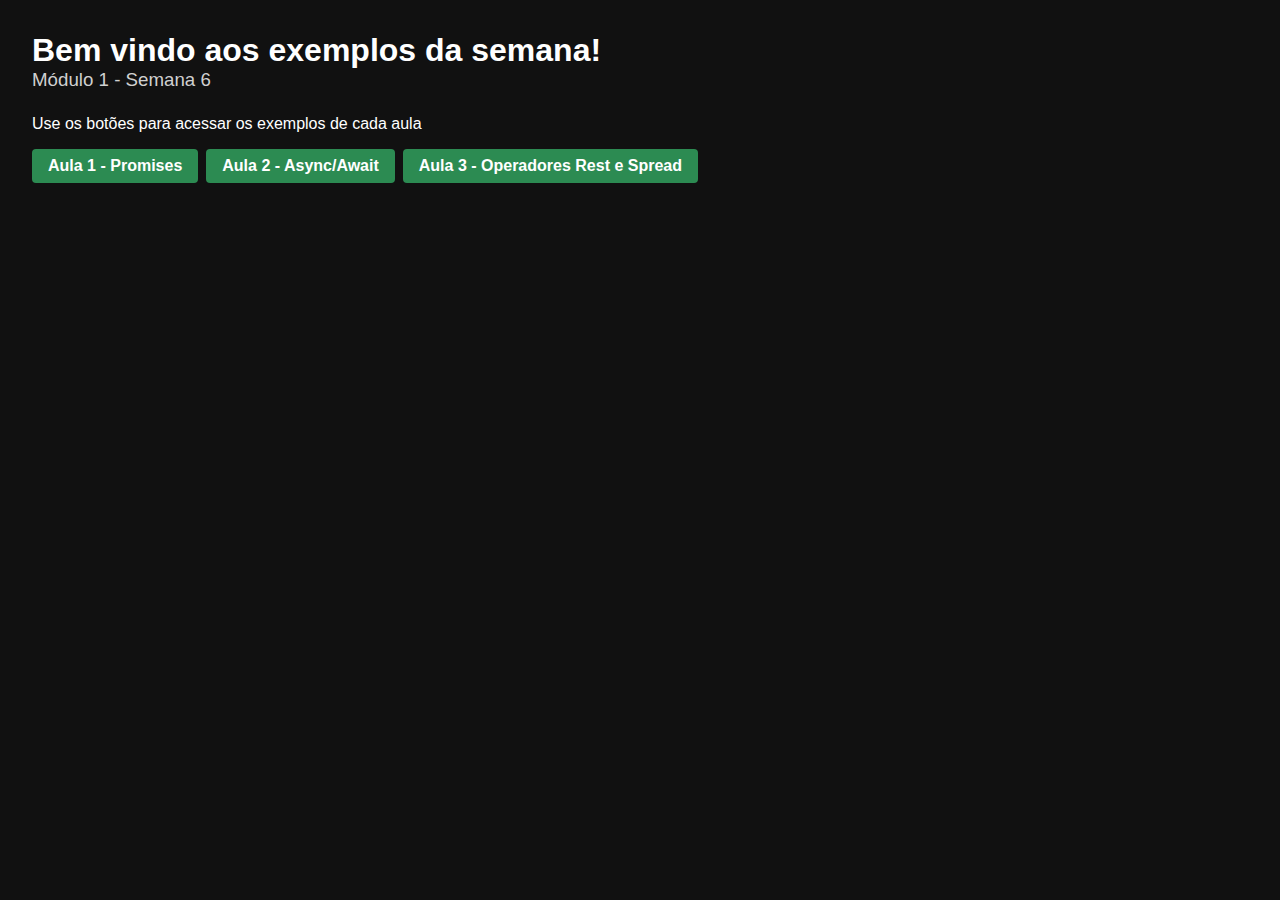
<file: index.html>
<!DOCTYPE html>
<html lang="en">
  <head>
    <meta charset="UTF-8" />
    <meta http-equiv="X-UA-Compatible" content="IE=edge" />
    <meta name="viewport" content="width=device-width, initial-scale=1.0" />
    <title>M1S06</title>
    <link rel="stylesheet" href="/index.css" />
  </head>
  <body>
    <div id="page-wrapper">
      <h1>Bem vindo aos exemplos da semana!</h1>
      <h3 id="page-subtitle">Módulo 1 - Semana 6</h3>
      <p id="text">Use os botões para acessar os exemplos de cada aula</p>

      <div id="buttons-wrapper">
        <a href="/exemplos/promise" id="page-link">Aula 1 - Promises</a>
        <a href="/exemplos/async-await" id="page-link">Aula 2 - Async/Await</a>
        <a href="/exemplos/rest-spread/" id="page-link"
          >Aula 3 - Operadores Rest e Spread</a
        >
      </div>
    </div>
  </body>
</html>
</file>
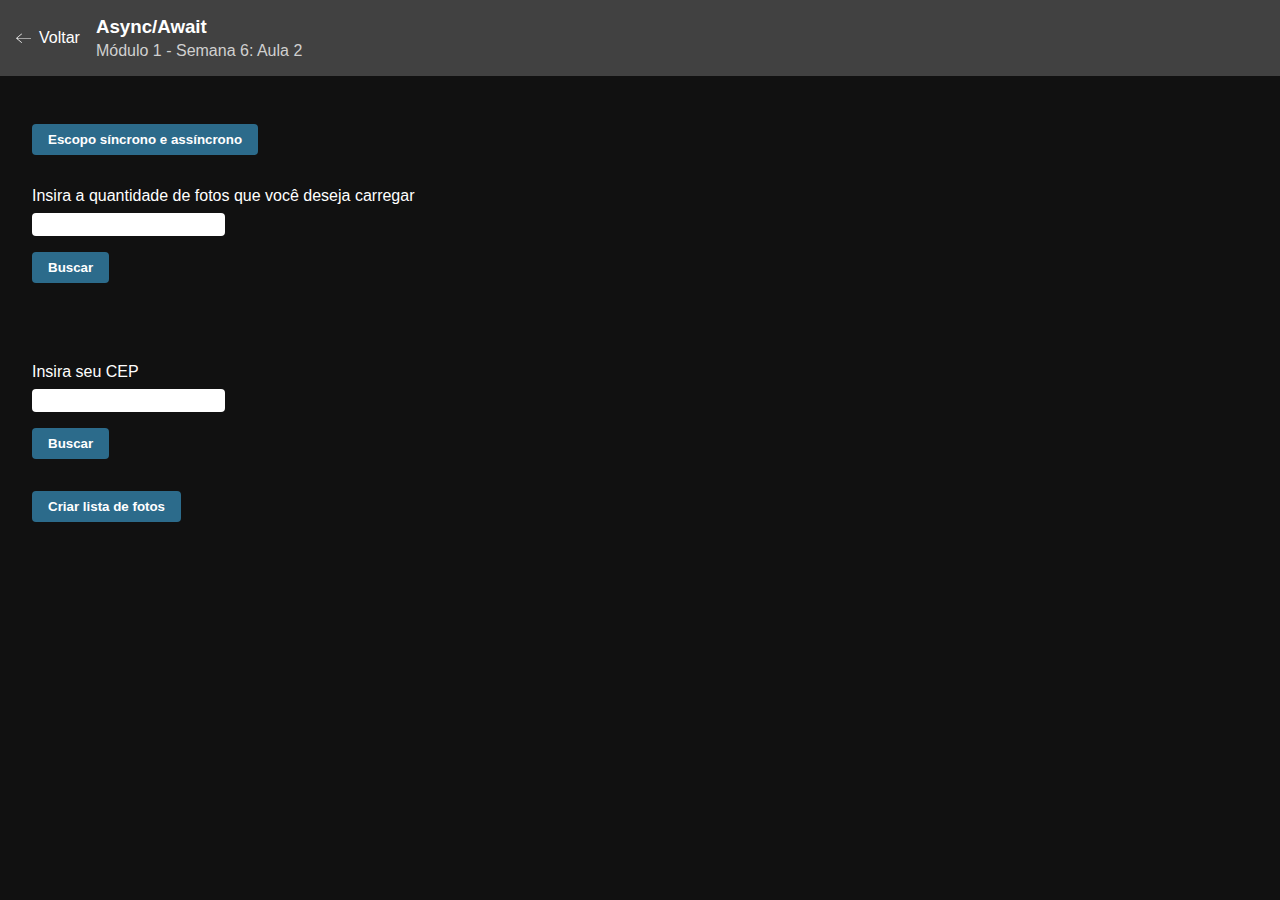
<file: exemplos/async-await/index.html>
<!DOCTYPE html>
<html lang="en">
  <head>
    <meta charset="UTF-8" />
    <meta http-equiv="X-UA-Compatible" content="IE=edge" />
    <meta name="viewport" content="width=device-width, initial-scale=1.0" />
    <link rel="stylesheet" href="./index.css" />
    <link rel="stylesheet" href="../../styles/header.css" />
    <title>Async/Await</title>
  </head>
  <body>
    <header>
      <a href="/index.html" id="page-link" class="go-back">
        <img src="/images/arrow-left.svg" alt="Voltar" /> Voltar</a
      >

      <div>
        <h3>Async/Await</h3>
        <p>Módulo 1 - Semana 6: Aula 2</p>
      </div>
    </header>
    <div class="page-wrapper">
      <button class="exercice-button" onclick="init()">
        Escopo síncrono e assíncrono
      </button>

      <div class="show-response">
        <div class="input-wrapper">
          <label for="photos">
            Insira a quantidade de fotos que você deseja carregar</label
          >
          <input type="number" name="photos" id="photos-input" />
          <button class="exercice-button" onclick="showPhotosWithLimit()">
            Buscar
          </button>
        </div>

        <div id="photos-limit-response"></div>
      </div>

      <div class="show-response">
        <div class="input-wrapper">
          <label for="CEP"> Insira seu CEP</label>
          <input type="number" name="CEP" id="cep-input" />
          <button class="exercice-button" onclick="showCEP()">Buscar</button>
        </div>

        <div id="cep-response"></div>
      </div>

      <button class="exercice-button" onclick="getPaginatedPhotos()">
        Criar lista de fotos
      </button>

      <div id="photos-wrapper"></div>

      <button id="get-more-photos-button" onclick="getPaginatedPhotos()">
        Carregar mais fotos
      </button>
    </div>
    <script src="index.js"></script>
  </body>
</html>
</file>
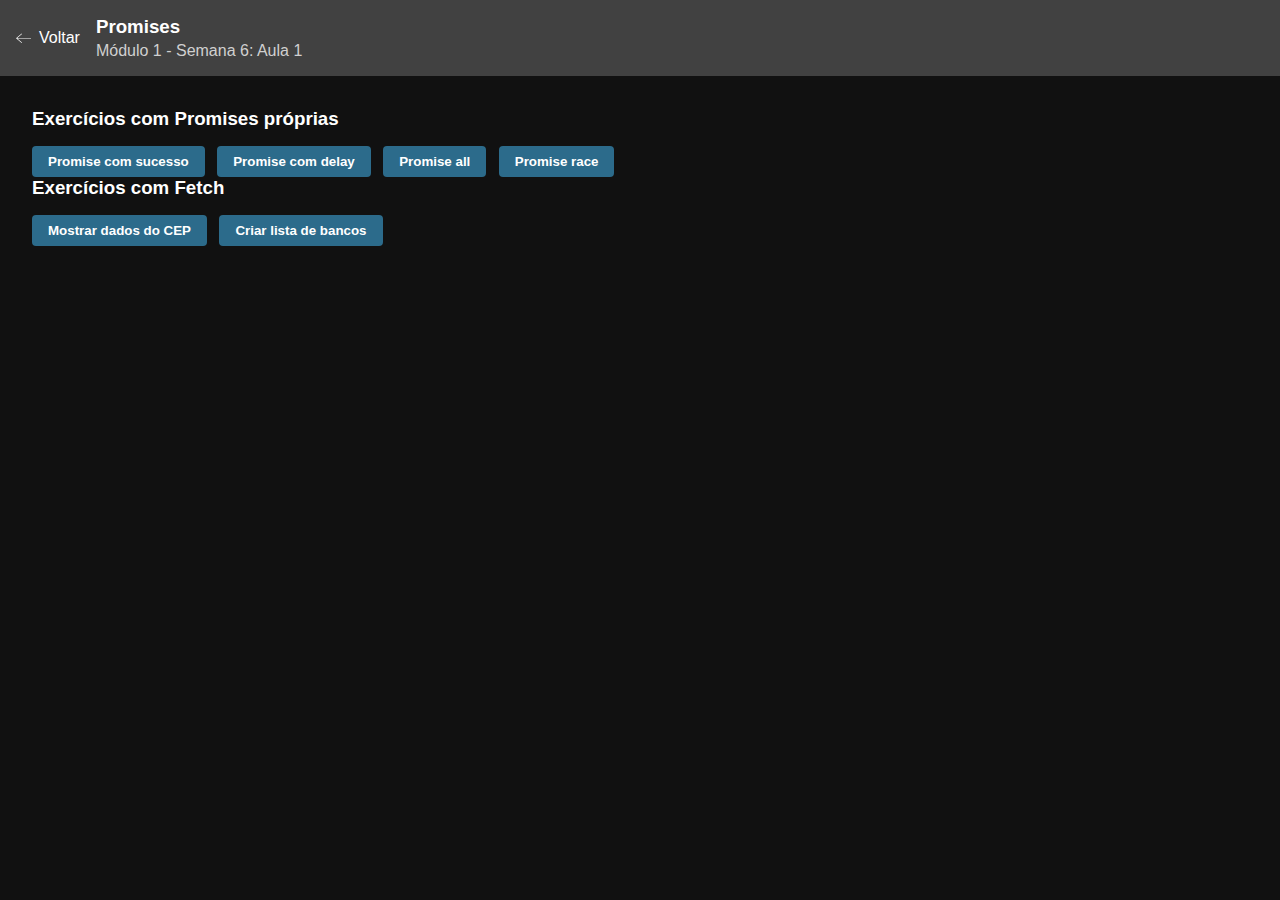
<file: exemplos/promise/index.html>
<!DOCTYPE html>
<html lang="en">
  <head>
    <meta charset="UTF-8" />
    <meta http-equiv="X-UA-Compatible" content="IE=edge" />
    <meta name="viewport" content="width=device-width, initial-scale=1.0" />
    <link rel="stylesheet" href="./index.css" />
    <link rel="stylesheet" href="../../styles/header.css" />
    <title>Promises</title>
  </head>
  <body>
    <header>
      <a href="/index.html" id="page-link" class="go-back">
        <img src="/images/arrow-left.svg" alt="Voltar" /> Voltar</a
      >

      <div>
        <h3>Promises</h3>
        <p>Módulo 1 - Semana 6: Aula 1</p>
      </div>
    </header>
    <div class="page-wrapper">
      <h3 class="section-title">Exercícios com Promises próprias</h3>
      <button id="exercice-button" onclick="successPromise()">
        Promise com sucesso
      </button>
      <button id="exercice-button" onclick="delayPromise()">
        Promise com delay
      </button>
      <button id="exercice-button" onclick="promiseAll()">Promise all</button>
      <button id="exercice-button" onclick="promiseRace()">Promise race</button>

      <div id="advanced-examples">
        <h3 class="section-title">Exercícios com Fetch</h3>
        <button id="exercice-button" onclick="getCep()">
          Mostrar dados do CEP
        </button>
        <button id="exercice-button" onclick="getBanksInBrasil()">
          Criar lista de bancos
        </button>
      </div>
    </div>
    <script src="index.js"></script>
  </body>
</html>
</file>
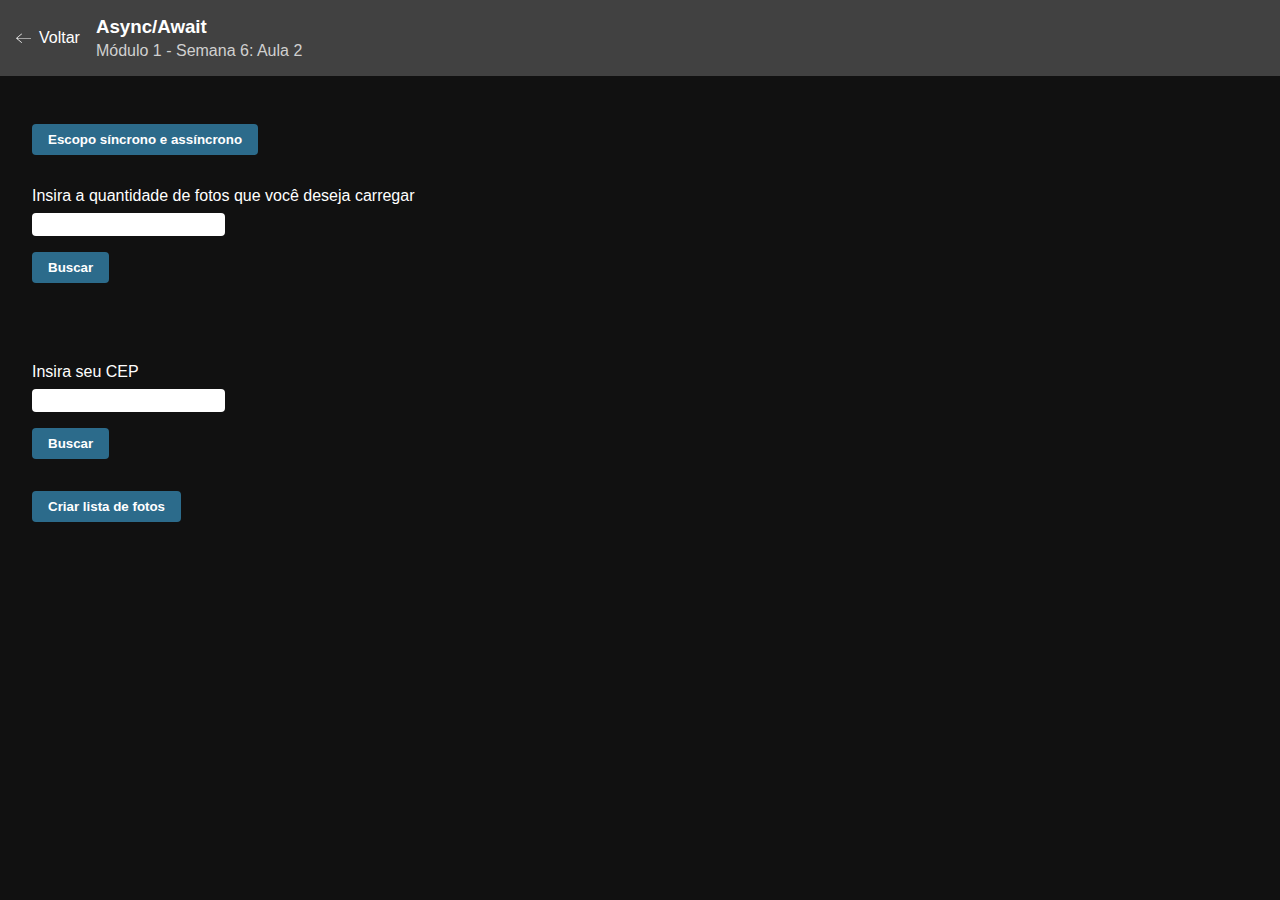
<file: exercicios/async-await/index.html>
<!DOCTYPE html>
<html lang="en">
  <head>
    <meta charset="UTF-8" />
    <meta http-equiv="X-UA-Compatible" content="IE=edge" />
    <meta name="viewport" content="width=device-width, initial-scale=1.0" />
    <link rel="stylesheet" href="./index.css" />
    <link rel="stylesheet" href="../../styles/header.css" />
    <title>Async/Await</title>
  </head>
  <body>
    <header>
      <a href="/index.html" id="page-link" class="go-back">
        <img src="/images/arrow-left.svg" alt="Voltar" /> Voltar</a
      >

      <div>
        <h3>Async/Await</h3>
        <p>Módulo 1 - Semana 6: Aula 2</p>
      </div>
    </header>
    <div class="page-wrapper">
      <button class="exercice-button" onclick="callDelayPromise()">
        Escopo síncrono e assíncrono
      </button>

      <div class="show-response">
        <div class="input-wrapper">
          <label for="photos">
            Insira a quantidade de fotos que você deseja carregar</label
          >
          <input type="number" name="photos" id="photos-input" />
          <button class="exercice-button" onclick="showPhotosWithLimit()">
            Buscar
          </button>
        </div>

        <div id="photos-limit-response"></div>
      </div>

      <div class="show-response">
        <div class="input-wrapper">
          <label for="CEP"> Insira seu CEP</label>
          <input type="number" name="CEP" id="cep-input" />
          <button class="exercice-button" onclick="showCEP()">Buscar</button>
        </div>

        <div id="cep-response"></div>
      </div>

      <button class="exercice-button" onclick="getPaginatedPhotos()">
        Criar lista de fotos
      </button>

      <div id="photos-wrapper"></div>

      <button id="get-more-photos-button" onclick="getPaginatedPhotos()">
        Carregar mais fotos
      </button>
    </div>
    <script src="index.js"></script>
  </body>
</html>
</file>
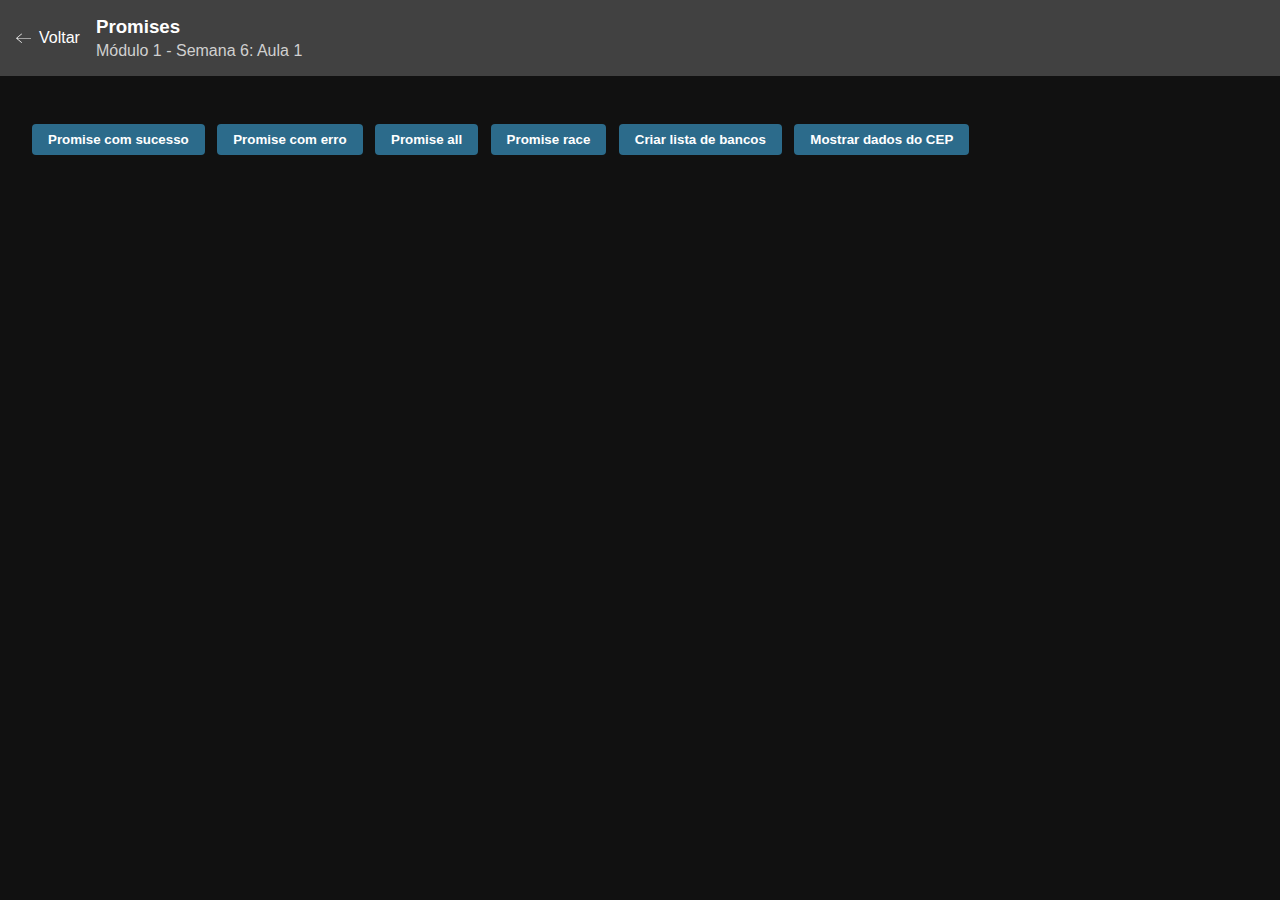
<file: exercicios/promise/index.html>
<!DOCTYPE html>
<html lang="en">
  <head>
    <meta charset="UTF-8" />
    <meta http-equiv="X-UA-Compatible" content="IE=edge" />
    <meta name="viewport" content="width=device-width, initial-scale=1.0" />
    <link rel="stylesheet" href="./index.css" />
    <link rel="stylesheet" href="../../styles/header.css" />
    <title>Promises</title>
  </head>
  <body>
    <header>
      <a href="/index.html" id="page-link" class="go-back">
        <img src="/images/arrow-left.svg" alt="Voltar" /> Voltar</a
      >

      <div>
        <h3>Promises</h3>
        <p>Módulo 1 - Semana 6: Aula 1</p>
      </div>
    </header>
    <div class="page-wrapper">
      <button id="exercice-button" onclick="successPromise()">
        Promise com sucesso
      </button>
      <button id="exercice-button" onclick="errorPromise()">
        Promise com erro
      </button>
      <button id="exercice-button" onclick="promiseAll()">Promise all</button>
      <button id="exercice-button" onclick="promiseRace()">Promise race</button>
      <button id="exercice-button" onclick="getBanksInBrasil()">
        Criar lista de bancos
      </button>
      <button id="exercice-button" onclick="getCep()">
        Mostrar dados do CEP
      </button>
    </div>
    <script src="index.js"></script>
  </body>
</html>
</file>
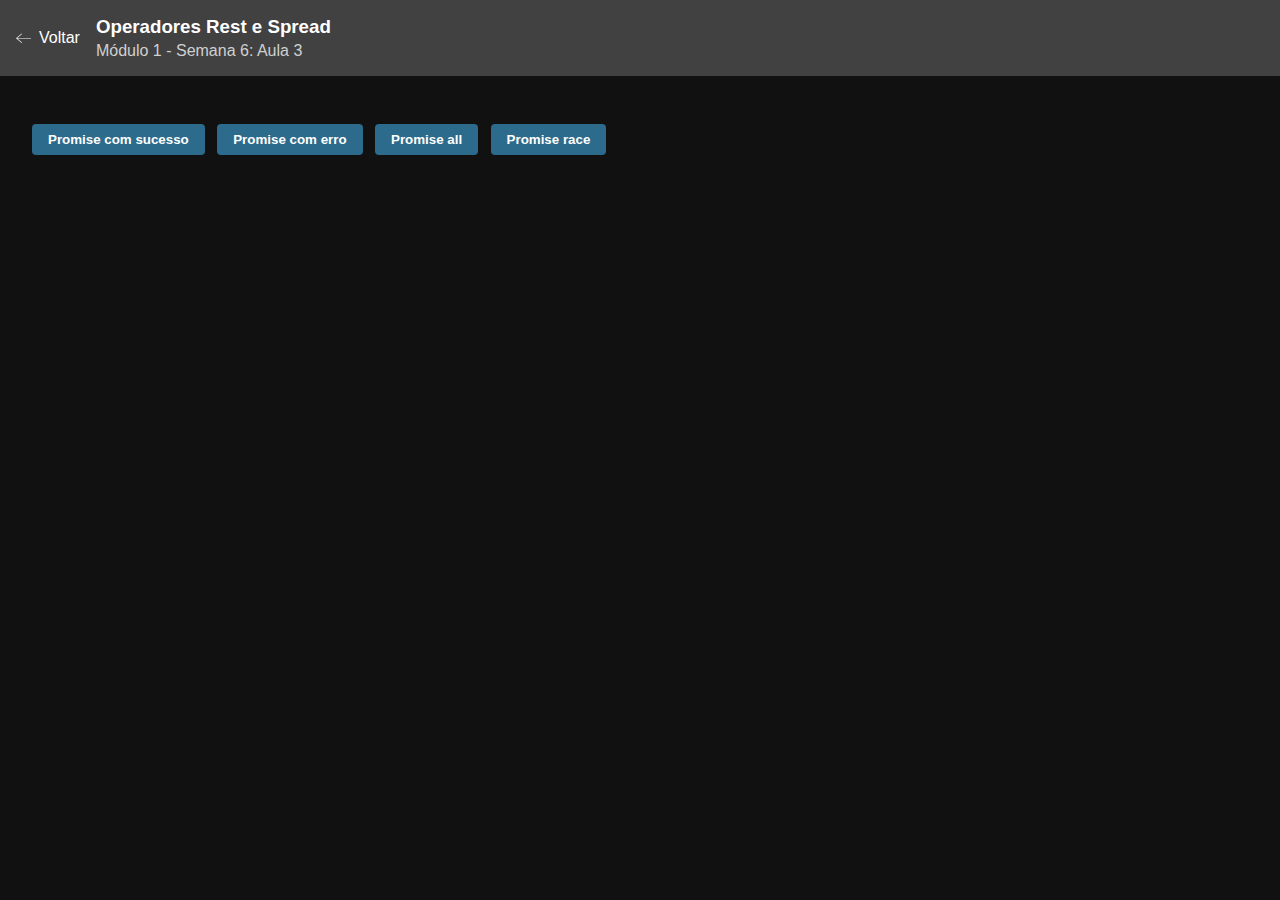
<file: exercicios/rest-spread/index.html>
<!DOCTYPE html>
<html lang="en">
  <head>
    <meta charset="UTF-8" />
    <meta http-equiv="X-UA-Compatible" content="IE=edge" />
    <meta name="viewport" content="width=device-width, initial-scale=1.0" />
    <link rel="stylesheet" href="./index.css" />
    <link rel="stylesheet" href="../../styles/header.css" />
    <title>Rest/Spread</title>
  </head>
  <body>
    <header>
      <a href="/index.html" id="page-link" class="go-back">
        <img src="/images/arrow-left.svg" alt="Voltar" /> Voltar</a
      >

      <div>
        <h3>Operadores Rest e Spread</h3>
        <p>Módulo 1 - Semana 6: Aula 3</p>
      </div>
    </header>
    <div class="page-wrapper">
      <button id="exercice-button" onclick="successPromise()">
        Promise com sucesso
      </button>
      <button id="exercice-button" onclick="errorPromise()">
        Promise com erro
      </button>
      <button id="exercice-button" onclick="promiseAll()">Promise all</button>
      <button id="exercice-button" onclick="promiseRace()">Promise race</button>
    </div>
    <script src="index.js"></script>
  </body>
</html>
</file>
<file: index.css>
* {
  margin: 0;
  padding: 0;
  font-family: sans-serif;
}

body {
  background-color: #111111;

  text-align: left;
  color: white;
}

#page-subtitle {
  color: #d0d0d0;
  font-weight: 500;
}

#text {
  margin-top: 1.5rem;
}

#page-wrapper {
  display: flex;
  flex-direction: column;
  align-items: flex-start;
  padding: 2rem;
}

#buttons-wrapper {
  display: flex;
  align-items: center;
  justify-content: center;
  padding: 1rem 0;
}

#page-link {
  text-decoration: none;
  color: white;
  background-color: #2c8b52;
  padding: 0.5rem 1rem;
  border-radius: 4px;
  margin-right: 0.5rem;
  font-weight: 600;
  border: none;
}
</file>
<file: exemplos/async-await/index.css>
* {
  margin: 0;
  padding: 0;
  font-family: sans-serif;
}

body {
  background-color: #111111;

  text-align: left;
  color: white;
}

.page-wrapper {
  padding: 2rem;
}

.exercice-button {
  text-decoration: none;
  color: white;
  background-color: #2c6b8b;
  padding: 0.5rem 1rem;
  border-radius: 4px;
  margin: 1rem 0.5rem 0 0;
  font-weight: 600;
  cursor: pointer;
  border: none;
}

.exercice-button:hover {
  opacity: 0.8;
}

.input-wrapper {
  display: flex;
  flex-direction: column;
  align-items: flex-start;
  padding: 1rem 0;
}

.input-wrapper label {
  margin: 1rem 0 0.5rem;
}

.input-wrapper input {
  border-radius: 4px;
  border: none;
  padding: 0.25rem 0.5rem;
}

#photos-wrapper,
#photos-limit-response {
  display: grid;
  grid-template-columns: 1fr 1fr 1fr 1fr 1fr 1fr 1fr 1fr 1fr 1fr;
  gap: 1rem;
  padding: 1rem;
}

#photos-wrapper img,
#photos-limit-response img {
  max-width: 100%;
}

#get-more-photos-button {
  text-decoration: none;
  color: white;
  background-color: #2c6b8b;
  padding: 0.5rem 1rem;
  border-radius: 4px;
  margin: 1rem 0.5rem 0 0;
  font-weight: 600;
  cursor: pointer;
  border: none;
  display: none;
}

#get-more-photos-button:hover {
  opacity: 0.8;
}
</file>
<file: styles/header.css>
header {
  display: flex;
  align-items: center;
  justify-content: flex-start;

  padding: 1rem 0;
  background-color: #414141;
}

header .go-back {
  display: flex;
  align-items: center;
  justify-content: flex-start;
  text-decoration: none;
  color: white;
  padding: 0.5rem 1rem;
  border-radius: 4px;
  font-weight: 400;
  cursor: pointer;
}

header img {
  width: 15px;
  margin-right: 0.5rem;
}

header a {
  text-decoration: none;
  color: white;
}

header p {
  margin-top: 0.25rem;
  color: #d0d0d0;
}
</file>
<file: exemplos/promise/index.css>
* {
  margin: 0;
  padding: 0;
  font-family: sans-serif;
}

body {
  background-color: #111111;

  text-align: left;
  color: white;
}

.page-wrapper {
  padding: 2rem;
}

#exercice-button {
  text-decoration: none;
  color: white;
  background-color: #2c6b8b;
  padding: 0.5rem 1rem;
  border-radius: 4px;
  margin: 1rem 0.5rem 0 0;
  font-weight: 600;
  cursor: pointer;
  border: none;
}

#exercice-button:hover {
  opacity: 0.8;
}

#bank {
  padding: 1rem 0 0 2rem;
}

#bank > * {
  margin-top: 0.25rem;
}
</file>
<file: exercicios/async-await/index.css>
* {
  margin: 0;
  padding: 0;
  font-family: sans-serif;
}

body {
  background-color: #111111;

  text-align: left;
  color: white;
}

.page-wrapper {
  padding: 2rem;
}

.exercice-button {
  text-decoration: none;
  color: white;
  background-color: #2c6b8b;
  padding: 0.5rem 1rem;
  border-radius: 4px;
  margin: 1rem 0.5rem 0 0;
  font-weight: 600;
  cursor: pointer;
  border: none;
}

.exercice-button:hover {
  opacity: 0.8;
}

.input-wrapper {
  display: flex;
  flex-direction: column;
  align-items: flex-start;
  padding: 1rem 0;
}

.input-wrapper label {
  margin: 1rem 0 0.5rem;
}

.input-wrapper input {
  border-radius: 4px;
  border: none;
  padding: 0.25rem 0.5rem;
}

#photos-wrapper,
#photos-limit-response {
  display: grid;
  grid-template-columns: 1fr 1fr 1fr 1fr 1fr 1fr 1fr 1fr 1fr 1fr;
  gap: 1rem;
  padding: 1rem;
}

#photos-wrapper img,
#photos-limit-response img {
  max-width: 100%;
}

#get-more-photos-button {
  text-decoration: none;
  color: white;
  background-color: #2c6b8b;
  padding: 0.5rem 1rem;
  border-radius: 4px;
  margin: 1rem 0.5rem 0 0;
  font-weight: 600;
  cursor: pointer;
  border: none;
  display: none;
}

#get-more-photos-button:hover {
  opacity: 0.8;
}
</file>
<file: exercicios/promise/index.css>
* {
  margin: 0;
  padding: 0;
  font-family: sans-serif;
}

body {
  background-color: #111111;

  text-align: left;
  color: white;
}

.page-wrapper {
  padding: 2rem;
}

#exercice-button {
  text-decoration: none;
  color: white;
  background-color: #2c6b8b;
  padding: 0.5rem 1rem;
  border-radius: 4px;
  margin: 1rem 0.5rem 0 0;
  font-weight: 600;
  cursor: pointer;
  border: none;
}

#exercice-button:hover {
  opacity: 0.8;
}

#bank {
  padding: 1rem 0 0 2rem;
}

#bank > * {
  margin-top: 0.25rem;
}
</file>
<file: exercicios/rest-spread/index.css>
* {
  margin: 0;
  padding: 0;
  font-family: sans-serif;
}

body {
  background-color: #111111;

  text-align: left;
  color: white;
}

.page-wrapper {
  padding: 2rem;
}

#exercice-button {
  text-decoration: none;
  color: white;
  background-color: #2c6b8b;
  padding: 0.5rem 1rem;
  border-radius: 4px;
  margin: 1rem 0.5rem 0 0;
  font-weight: 600;
  cursor: pointer;
  border: none;
}

#exercice-button:hover {
  opacity: 0.8;
}
</file>
